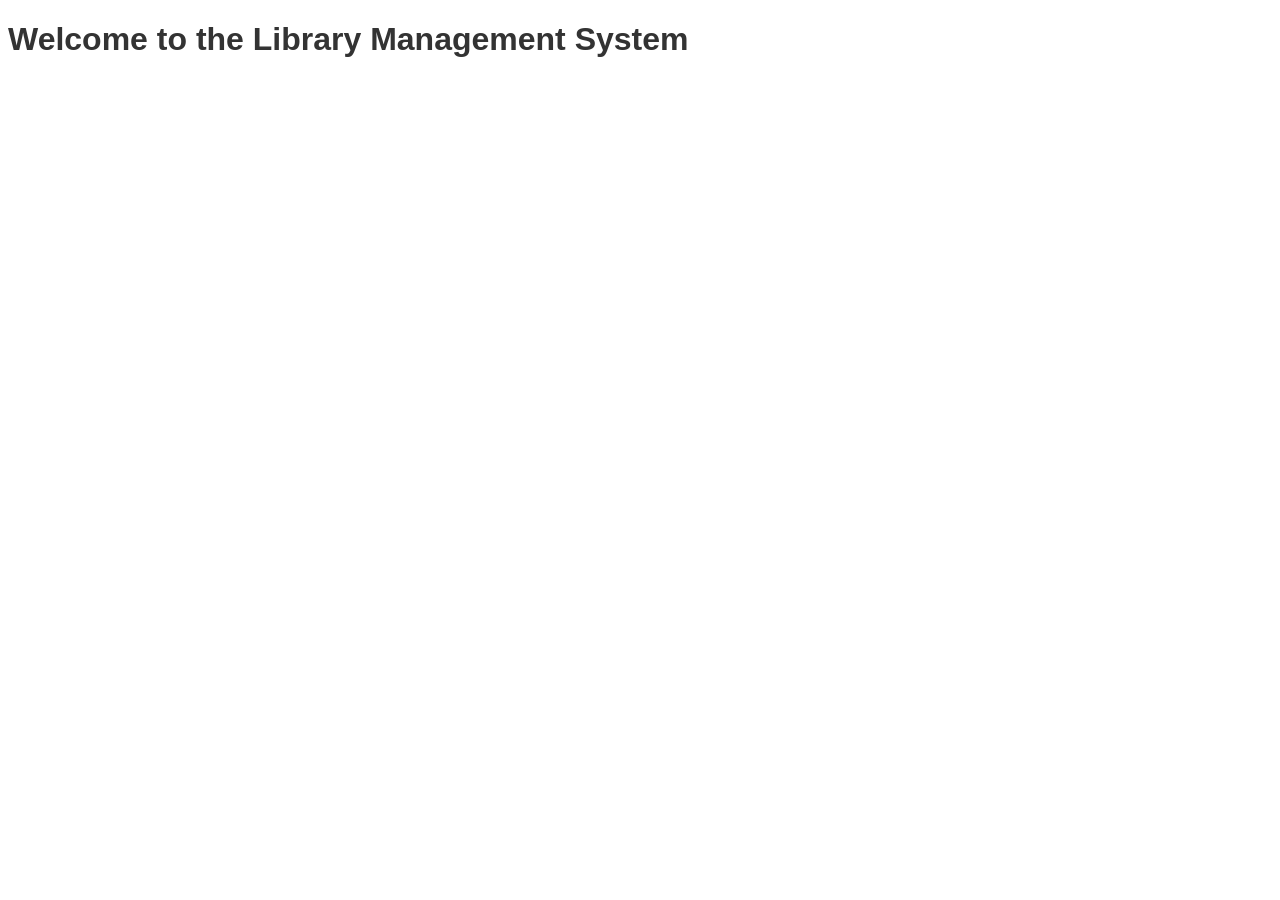
<file: index.html>
<!DOCTYPE html>
<html>
<head>
    <title>Library Management System</title>
    <link rel="stylesheet" type="text/css" href="/css/style.css">
</head>
<body>
    <h1>Welcome to the Library Management System</h1>
</body>
</html>
</file>
<file: css/style.css>
body {
    font-family: Arial, sans-serif;
}
h1 {
    color: #333;
}
</file>
